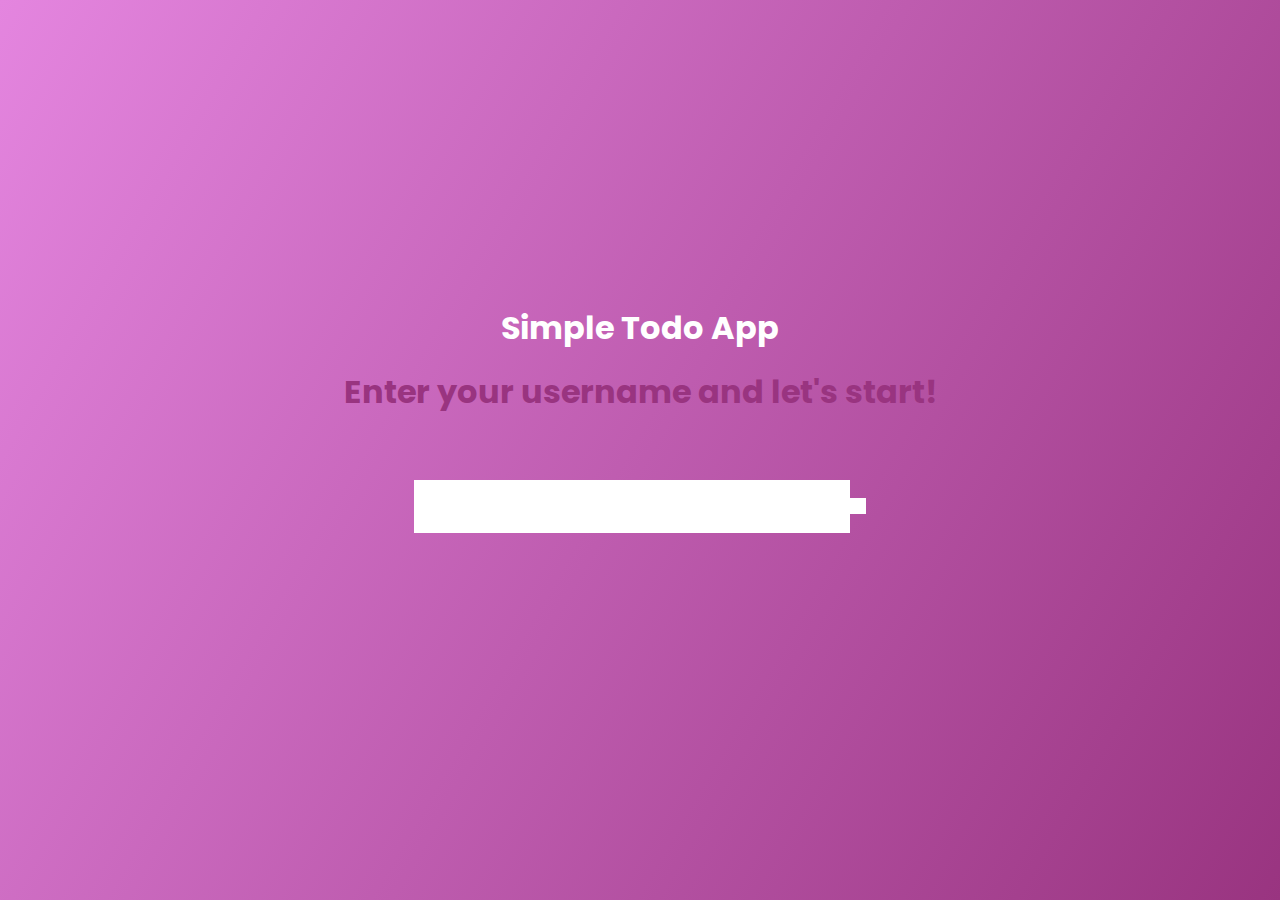
<file: index.html>
<!DOCTYPE html>
<html lang="en">

<head>
    <meta charset="UTF-8">
    <meta http-equiv="X-UA-Compatible" content="IE=edge">
    <meta name="viewport" content="width=device-width, initial-scale=1.0">
    <!-- google fonts -->
    <link rel="preconnect" href="https://fonts.googleapis.com">
    <link rel="preconnect" href="https://fonts.gstatic.com" crossorigin>
    <link href="https://fonts.googleapis.com/css2?family=Poppins:ital,wght@1,200&display=swap" rel="stylesheet">
    <!-- fontawesome icons -->
    <link rel="stylesheet" href="https://cdnjs.cloudflare.com/ajax/libs/font-awesome/6.0.0-beta3/css/all.min.css"
        integrity="sha512-Fo3rlrZj/k7ujTnHg4CGR2D7kSs0v4LLanw2qksYuRlEzO+tcaEPQogQ0KaoGN26/zrn20ImR1DfuLWnOo7aBA=="
        crossorigin="anonymous" referrerpolicy="no-referrer" />
    <link rel="stylesheet" href="./style.css">
    <title>Todo List</title>
</head>

<body>
    <div class="dark-mode" style="float: right;">
        <label class="switch">
            <input type="checkbox" id="switch">
            <span class="slider round"></span>
        </label>
    </div>
    <header>
        <h1 id="userName">Ice's todo list</h1>
    </header>
    <form>
        <input type="text" class="todo-input" />
        <button class="todo-button" type="submit">
            <i class="fas fa-plus-square"></i>
        </button>
        <div class="select">
            <select name="todos" class="filter-todo">
                <option value="all">All</option>
                <option value="completed">Completed</option>
                <option value="uncompleted">in progress</option>
            </select>
        </div>
    </form>
    <div class="todo-container loading">
        <ul class="todo-list"></ul>
    </div>

    <script type="module" src="./app.js"></script>
    <script type="module" src="./helpers.js"></script>
</body>

</html>
</file>
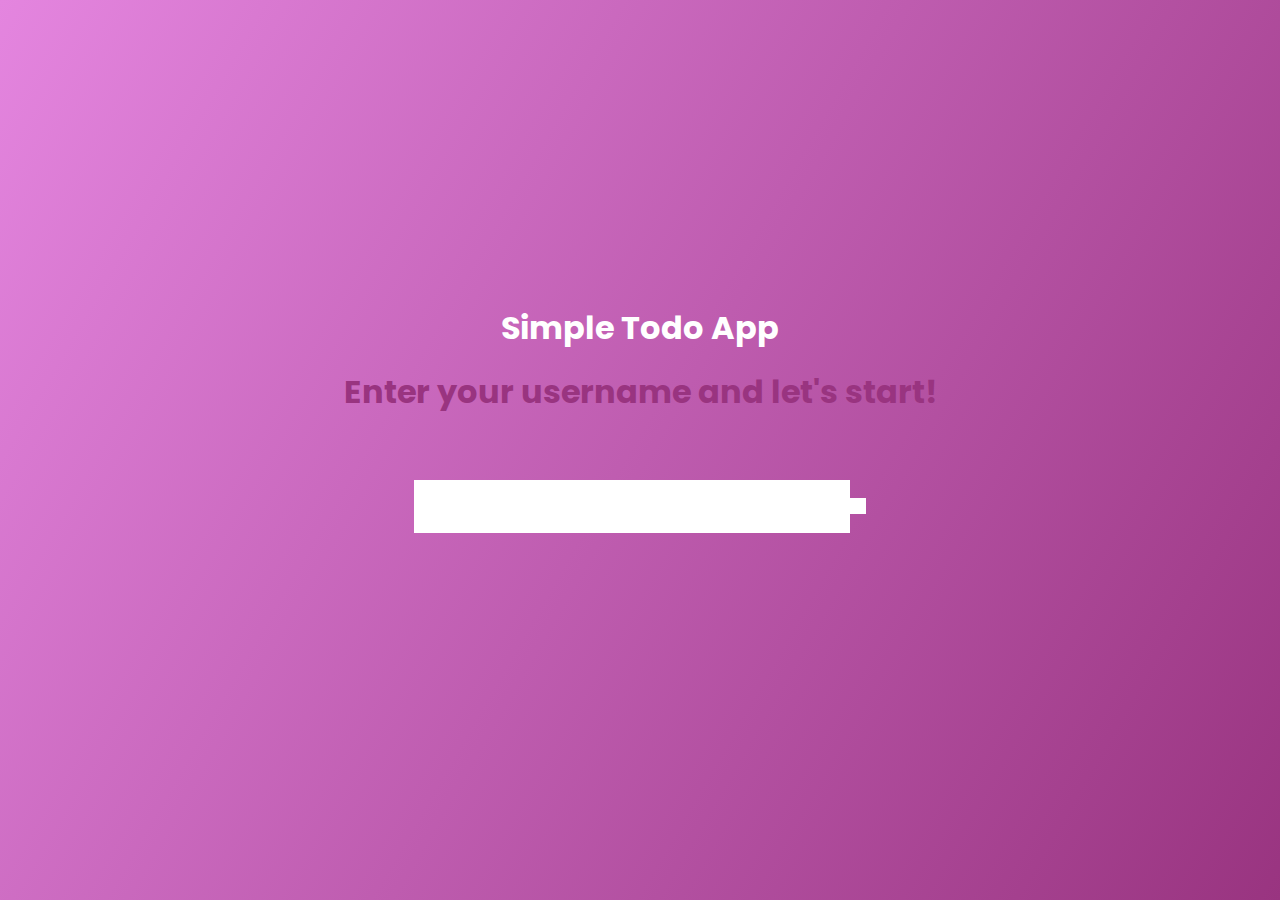
<file: login.html>
<!DOCTYPE html>
<html lang="en">

<head>
    <meta charset="UTF-8">
    <meta http-equiv="X-UA-Compatible" content="IE=edge">
    <meta name="viewport" content="width=device-width, initial-scale=1.0">
    <!-- google fonts -->
    <link rel="preconnect" href="https://fonts.googleapis.com">
    <link rel="preconnect" href="https://fonts.gstatic.com" crossorigin>
    <link href="https://fonts.googleapis.com/css2?family=Poppins:ital,wght@1,200&display=swap" rel="stylesheet">
    <!-- fontawesome icons -->
    <link rel="stylesheet" href="https://cdnjs.cloudflare.com/ajax/libs/font-awesome/6.0.0-beta3/css/all.min.css"
        integrity="sha512-Fo3rlrZj/k7ujTnHg4CGR2D7kSs0v4LLanw2qksYuRlEzO+tcaEPQogQ0KaoGN26/zrn20ImR1DfuLWnOo7aBA=="
        crossorigin="anonymous" referrerpolicy="no-referrer" />
    <link rel="stylesheet" href="./style.css">
    <title>Login</title>
</head>

<body>
    <div class="login-container">
        <div>
            <div class="header-container">
                <h1 class="title">Simple Todo App</h1>
            </div>
            <div class="login-title" >
                <h1 class="title">Enter your username and let's start!</h1>
            </div>
            <form>
                <input id="loginInput" text="" minlength="3" required />
                <button id="loginBtn" type="submit"><i class="fas fa-sign-in"></i></button>
            </form>
        </div>
    </div>

    <script src="./login.js"></script>
</body>

</html>
</file>
<file: style.css>
* {
  margin: 0;
  padding: 0;
  box-sizing: border-box;
}
body {
  background-image: linear-gradient(120deg, #e485df, #993480);
  color: white;
  font-family: "Poppins", sans-serif;
  min-height: 100vh;
}

header {
  font-size: 1.5rem;
}

header,
form {
  min-height: 20vh;
  display: flex;
  justify-content: center;
  align-items: center;
}

form input,
form button {
  padding: 0.5rem;
  font-size: 2rem;
  border: none;
  background: white;
}
form button {
  color: #993480;
  background: white;
  cursor: pointer;
  transition: all 0.3s ease;
}

form button:hover {
  background: #993480;
  color: white;
}

.login-container {
  display: flex;
  flex-direction: column;
  align-items: center;
  justify-content: center;
  height: 100vh;
}
.title {
  text-align: center;
}

.login-title {
  margin-top: 1rem;
  color: #993480;
}

#userName {
  text-transform: capitalize;
}
.form-container {
  display: flex;
  flex-direction: column;
  align-items: center;
  justify-content: center;
}
.todo-container {
  display: flex;
  justify-content: center;
  align-items: center;
}

.todo-list {
  min-width: 30%;
  list-style: none;
}

.todo {
  margin: 0.5rem;
  background: white;
  font-size: 1.5rem;
  color: black;
  display: flex;
  justify-content: space-between;
  align-items: center;
  transition: all 0.5s ease;
}

.todo li {
  flex: 1;
}

.trash-btn,
.complete-btn,
.edit-btn {
  background: #a562b3;
  color: white;
  border: none;
  padding: 1rem;
  cursor: pointer;
  font-size: 1rem;
}
.complete-btn {
  background: rgb(97, 192, 168);
}
.edit-btn {
  background-color: grey;
}

.todo-item {
  padding: 0rem 0.5rem;
}

.fa-trash,
.fa-check {
  pointer-events: none;
}

.completed {
  text-decoration: line-through;
  opacity: 0.5;
}

.fall {
  transform: translateY(10rem) rotateZ(20deg);
  opacity: 0;
}

select {
  -webkit-appearance: none;
  -moz-appearance: none;
  appearance: none;
  outline: none;
  border: none;
}

.select {
  margin: 1rem;
  position: relative;
  overflow: hidden;
}
select {
  color: #993480;
  width: 10rem;
  cursor: pointer;
  padding: 1rem;
}

.select::after {
  content: "\25BC";
  position: absolute;
  background: #e485df;
  top: 0;
  right: 0;
  padding: 1rem;
  pointer-events: none;
  transition: all 0.3s ease;
}

.select:hover::after {
  background: white;
  color: #e485df;
}

/* The switch - the box around the slider */
.switch {
  position: relative;
  display: inline-block;
  width: 60px;
  height: 34px;
}

/* Hide default HTML checkbox */
.switch input {
  opacity: 0;
  width: 0;
  height: 0;
}

/* The slider */
.slider {
  position: absolute;
  cursor: pointer;
  top: 0;
  left: 0;
  right: 0;
  bottom: 0;
  background-color: #fff;
  -webkit-transition: 0.4s;
  transition: 0.4s;
}

.slider:before {
  position: absolute;
  content: "";
  height: 26px;
  width: 26px;
  left: 4px;
  bottom: 4px;
  background-color: #e485df;
  -webkit-transition: 0.4s;
  transition: 0.4s;
}

input:checked + .slider {
  background-color: #fff;
}

input:focus + .slider {
  box-shadow: 0 0 1px #fff;
}

input:checked + .slider:before {
  -webkit-transform: translateX(26px);
  -ms-transform: translateX(26px);
  transform: translateX(26px);
}

/* Rounded sliders */
.slider.round {
  border-radius: 34px;
}

.slider.round:before {
  border-radius: 50%;
}

.dark-mode {
  float: right;
  margin-top: 1rem;
  margin-right: 1rem;
}
</file>
